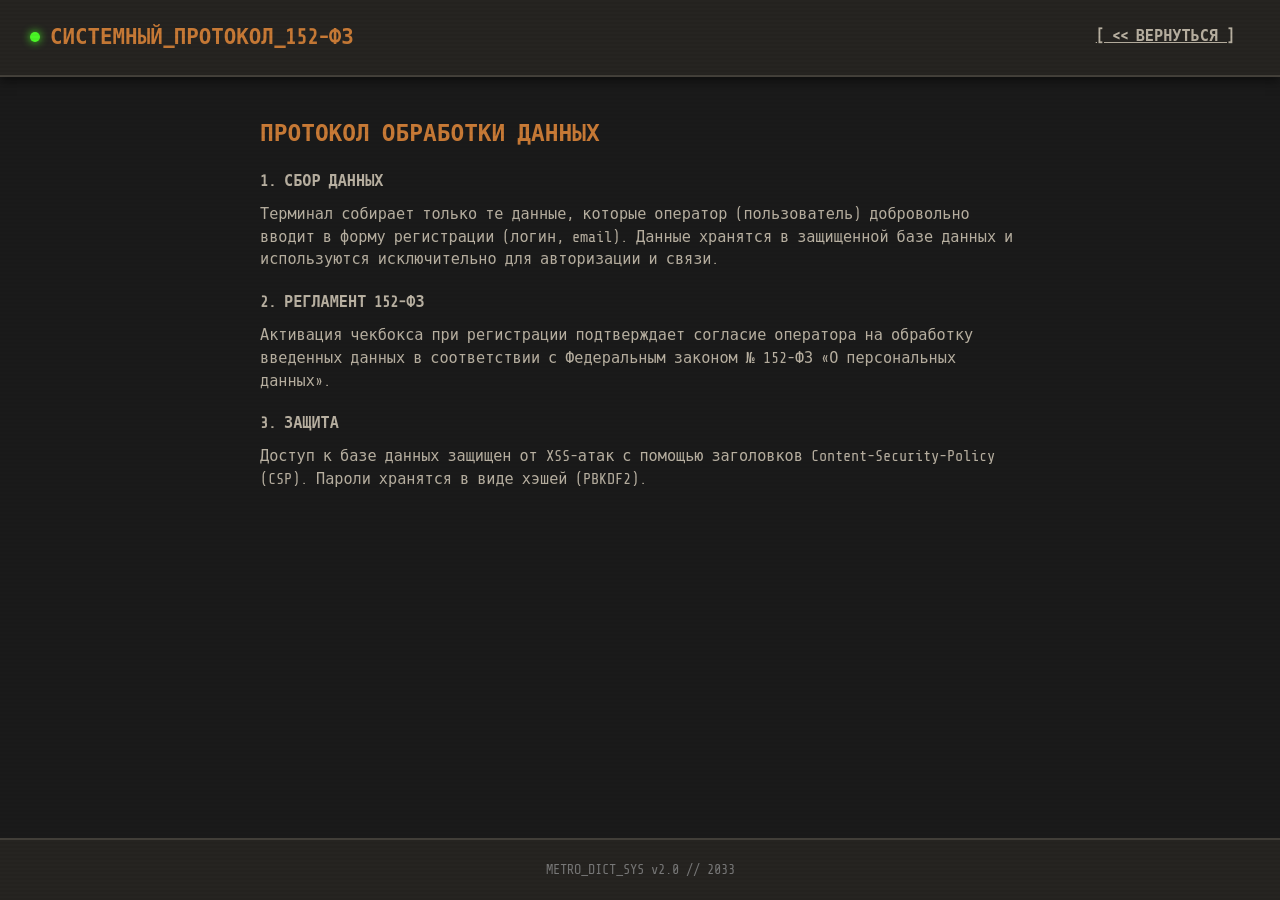
<file: frontend/privacy.html>
<!DOCTYPE html>
<html lang="ru">
<head>
    <meta charset="UTF-8">
    <meta name="viewport" content="width=device-width, initial-scale=1.0">
    <title>Протокол Безопасности - IT Slang Dict</title>
    <link rel="stylesheet" href="style.css">
</head>
<body>
    <div class="crt-overlay"></div>
    <header>
        <div class="logo"><span class="status-dot"></span> СИСТЕМНЫЙ_ПРОТОКОЛ_152-ФЗ</div>
        <a href="index.html" class="btn ghost">[ << ВЕРНУТЬСЯ ]</a>
    </header>
    <main style="padding: 40px 20px; max-width: 800px; margin: 0 auto; font-size: 0.95rem; color: var(--text); flex: 1; width: 100%;">
        <h2 style="margin-bottom: 20px; color: var(--accent); text-transform: uppercase;">Протокол Обработки Данных</h2>

        <p style="margin-bottom: 10px;"><strong>1. СБОР ДАННЫХ</strong></p>
        <p style="margin-bottom: 20px;">Терминал собирает только те данные, которые оператор (пользователь) добровольно вводит в форму регистрации (логин, email). Данные хранятся в защищенной базе данных и используются исключительно для авторизации и связи.</p>

        <p style="margin-bottom: 10px;"><strong>2. РЕГЛАМЕНТ 152-ФЗ</strong></p>
        <p style="margin-bottom: 20px;">Активация чекбокса при регистрации подтверждает согласие оператора на обработку введенных данных в соответствии с Федеральным законом № 152-ФЗ «О персональных данных».</p>

        <p style="margin-bottom: 10px;"><strong>3. ЗАЩИТА</strong></p>
        <p style="margin-bottom: 20px;">Доступ к базе данных защищен от XSS-атак с помощью заголовков Content-Security-Policy (CSP). Пароли хранятся в виде хэшей (PBKDF2).</p>
    </main>
    <footer style="padding-right: 30px; justify-content: center;">
        <div>METRO_DICT_SYS v2.0 // 2033</div>
    </footer>
</body>
</html>
</file>
<file: frontend/style.css>
@import url('https://fonts.googleapis.com/css2?family=Share+Tech+Mono&display=swap');

:root {
    --bg: #1a1a1a;
    --panel: #262421;
    --text: #b8b0a1;
    --text-bright: #f0f0f0;
    --accent: #c87a36;
    --danger: #a83232;
    --border: #44403a;
    --font: 'Share Tech Mono', monospace;
}

[data-theme="light"] {
    --bg: #e3e0d6;
    --panel: #d2cec3;
    --text: #333;
    --text-bright: #000;
    --accent: #a0522d;
    --border: #999;
}

* {
    box-sizing: border-box;
    margin: 0;
    padding: 0;
    border-radius: 0 !important;
    font-family: var(--font);
}

/* Приглушенный эффект ЭЛТ-монитора */
.crt-overlay {
    position: fixed; top: 0; left: 0; width: 100%; height: 100%;
    background: linear-gradient(rgba(18, 16, 16, 0) 50%, rgba(0, 0, 0, 0.1) 50%);
    background-size: 100% 4px;
    z-index: 9999; pointer-events: none; opacity: 0.3;
}

body {
    background-color: var(--bg);
    color: var(--text);
    line-height: 1.5;
    min-height: 100vh;
    display: flex;
    flex-direction: column;
}

.hidden { display: none !important; }

/* Шапка */
header {
    display: flex; justify-content: space-between; align-items: center; flex-wrap: wrap; gap: 15px;
    padding: 15px 30px; background: var(--panel);
    border-bottom: 2px solid var(--border);
    position: sticky; top: 0; z-index: 100;
    box-shadow: 0 4px 10px rgba(0,0,0,0.5);
}

.logo { font-weight: bold; font-size: 1.3rem; color: var(--accent); display: flex; align-items: center; gap: 10px; }
.status-dot { width: 10px; height: 10px; background: #4af626; border-radius: 50% !important; box-shadow: 0 0 8px #4af626; animation: blink 2s infinite; }
@keyframes blink { 0%, 100% { opacity: 1; } 50% { opacity: 0.3; } }

.controls, .auth-controls { display: flex; gap: 10px; align-items: center; flex-wrap: wrap; }
#search { min-width: 250px; }

/* Кнопки и инпуты */
input, select, textarea, button, .btn {
    background: #111; color: var(--text-bright); border: 1px solid var(--border); padding: 10px 15px;
    font-size: 0.95rem; outline: none; transition: 0.2s;
}
input:focus, select:focus, textarea:focus { border-color: var(--accent); }
button, .btn { cursor: pointer; text-transform: uppercase; font-weight: bold; background: var(--panel); color: var(--accent); }
button:hover, .btn:hover { background: var(--border); color: var(--text-bright); }
.btn.ghost { background: transparent; border-color: transparent; color: var(--text); }
.btn.ghost:hover { color: var(--accent); }
.btn.danger { color: #ff6b6b; border-color: var(--danger); }
.btn.danger:hover { background: var(--danger); color: #fff; }

/* Контейнеры контента */
#categoriesView, #termsView { width: 100%; max-width: 1400px; margin: 0 auto; padding: 30px; flex: 1; }

/* Сетки (Grid) */
.dictionary-grid { display: grid; grid-template-columns: repeat(auto-fill, minmax(300px, 1fr)); gap: 20px; width: 100%; }

/* Карточки терминов */
.card {
    background: var(--panel); border: 1px solid var(--border); border-left: 4px solid var(--accent);
    padding: 20px; display: flex; flex-direction: column; gap: 12px; cursor: pointer;
    box-shadow: 2px 2px 0px rgba(0,0,0,0.3); transition: transform 0.2s, border-color 0.2s;
}
.card:hover { transform: translateY(-2px); border-left-color: var(--text-bright); }
.card h3 { font-size: 1.3rem; color: var(--text-bright); border-bottom: 1px dashed var(--border); padding-bottom: 5px; }
.card .badge { font-size: 0.8rem; color: var(--accent); border: 1px solid var(--accent); padding: 2px 6px; width: fit-content; }

/* Карточки категорий */
.category-card {
    background: var(--panel); border: 1px solid var(--border); padding: 25px 20px;
    display: flex; flex-direction: column; align-items: center; gap: 10px; cursor: pointer;
    box-shadow: 2px 2px 0px rgba(0,0,0,0.3); text-align: center; transition: 0.2s;
}
.category-card:hover { border-color: var(--accent); background: #2a2824; }
.cat-icon { font-size: 1.4rem; color: var(--accent); font-weight: bold; letter-spacing: 1px; }
.cat-name { font-size: 1.1rem; color: var(--text-bright); font-weight: bold; text-transform: uppercase; }
.cat-count { font-size: 0.9rem; color: #888; }

/* Шапка списка терминов */
.terms-header { display: flex; align-items: center; gap: 15px; margin-bottom: 20px; border-bottom: 2px solid var(--border); padding-bottom: 15px; }
.terms-header h2 { color: var(--text-bright); font-size: 1.5rem; margin: 0; text-transform: uppercase; }
.status-text { padding-bottom: 15px; color: var(--accent); }

/* Модалки */
.modal { position: fixed; top: 0; left: 0; width: 100%; height: 100%; background: rgba(0, 0, 0, 0.8); display: flex; justify-content: center; align-items: center; z-index: 1000; backdrop-filter: blur(2px); padding: 20px; }
.modal-content { background: var(--panel); border: 2px solid var(--accent); width: 100%; max-width: 500px; display: flex; flex-direction: column; max-height: 90vh; box-shadow: 0 0 30px rgba(0,0,0,0.8); }
.modal-header { display: flex; justify-content: space-between; align-items: center; padding: 15px 20px; background: #1f1e1b; border-bottom: 2px solid var(--border); font-weight: bold; color: var(--accent); }
.close-btn { background: none; border: none; color: var(--danger); font-weight: bold; font-size: 1.2rem; cursor: pointer; padding: 0; }

form { padding: 20px; display: flex; flex-direction: column; gap: 15px; overflow-y: auto; }
form label { font-size: 0.85rem; font-weight: bold; color: var(--text); margin-bottom: -10px; }
form textarea { resize: vertical; min-height: 100px; }
.consent { display: flex; align-items: flex-start; gap: 10px; font-size: 0.85rem; margin-top: 5px; }
.consent a { color: var(--accent); }
.submit-btn { margin-top: 10px; padding: 15px; background: var(--accent); color: #000; border: none; font-size: 1rem; font-weight: bold; }
.submit-btn:hover { background: #e08d3b; }

/* Плавающие кнопки */
.fab-container { position: fixed; bottom: 30px; right: 30px; display: flex; flex-direction: column; gap: 10px; z-index: 50; }
.add-btn { background: var(--danger); color: #fff; border: 2px solid #111; padding: 15px 25px; font-size: 1rem; box-shadow: 4px 4px 0px rgba(0,0,0,0.5); }
.add-btn.ghost { background: var(--panel); color: var(--accent); border-color: var(--border); }

/* Тосты (Уведомления) */
.toasts-container { position: fixed; top: 20px; right: 20px; z-index: 2000; display: flex; flex-direction: column; gap: 10px; }
.toast { background: var(--panel); border: 2px solid var(--border); border-left: 6px solid var(--accent); padding: 15px 20px; font-weight: bold; box-shadow: 4px 4px 0px rgba(0,0,0,0.5); color: var(--text-bright); }
.toast.success { border-left-color: #4af626; }
.toast.error { border-left-color: var(--danger); color: #ff6b6b; }

/* Логи и Пользователи */
.log-filters { display: flex; gap: 10px; flex-wrap: wrap; padding: 15px 20px; background: #1f1e1b; border-bottom: 1px solid var(--border); }
.logs-list { overflow-y: auto; padding: 20px; }
.log-row { padding: 10px; border-bottom: 1px dashed var(--border); font-size: 0.85rem; cursor: pointer; }
.log-row:hover { background: #2a2824; }
.log-action { font-weight: bold; color: var(--accent); margin-right: 5px; }
.users-list { padding: 20px; overflow-y: auto; }
.user-row { display: flex; justify-content: space-between; align-items: center; padding: 15px 0; border-bottom: 1px solid var(--border); }
.user-name { color: var(--text-bright); font-weight: bold; font-size: 1.1rem; }

/* ИСПРАВЛЕННЫЙ ПОДВАЛ */
footer {
    display: flex; justify-content: space-between; align-items: center;
    padding: 20px 30px; background: var(--panel); border-top: 2px solid var(--border);
    font-size: 0.85rem; margin-top: auto; color: #777; padding-right: 350px;
}

@media (max-width: 768px) {
    footer { padding-right: 30px; padding-bottom: 140px; flex-direction: column; gap: 10px; text-align: center; }
}

footer a {
    color: var(--accent); text-decoration: none; border-bottom: 1px dashed var(--accent);
    font-weight: bold; font-size: 0.9rem;
}
footer a:hover { color: var(--text-bright); border-color: var(--text-bright); }

/* ==========================================
   ПАСХАЛКА "КТО ТЫ СТАЛКЕР"
   ========================================== */
.stalker-overlay {
    position: fixed;
    top: 0; left: 0; width: 100%; height: 100%;
    background: #000;
    z-index: 99999;
    display: flex;
    justify-content: center;
    align-items: center;
    animation: flickerIn 0.3s ease-out;
}

.stalker-text {
    font-family: 'Share Tech Mono', monospace;
    font-size: clamp(2rem, 8vw, 6rem);
    color: #c87a36;
    text-transform: uppercase;
    letter-spacing: 5px;
    font-weight: bold;
    text-shadow: 0 0 20px rgba(200, 122, 54, 0.8);
    animation: textFlicker 0.15s infinite alternate;
    text-align: center;
    padding: 20px;
}

@keyframes flickerIn {
    from { opacity: 0; }
    to { opacity: 1; }
}

@keyframes textFlicker {
    0% { opacity: 1; text-shadow: 0 0 20px rgba(200, 122, 54, 0.9); }
    50% { opacity: 0.85; text-shadow: 0 0 10px rgba(200, 122, 54, 0.5); }
    100% { opacity: 1; text-shadow: 0 0 25px rgba(200, 122, 54, 1); }
}
</file>
